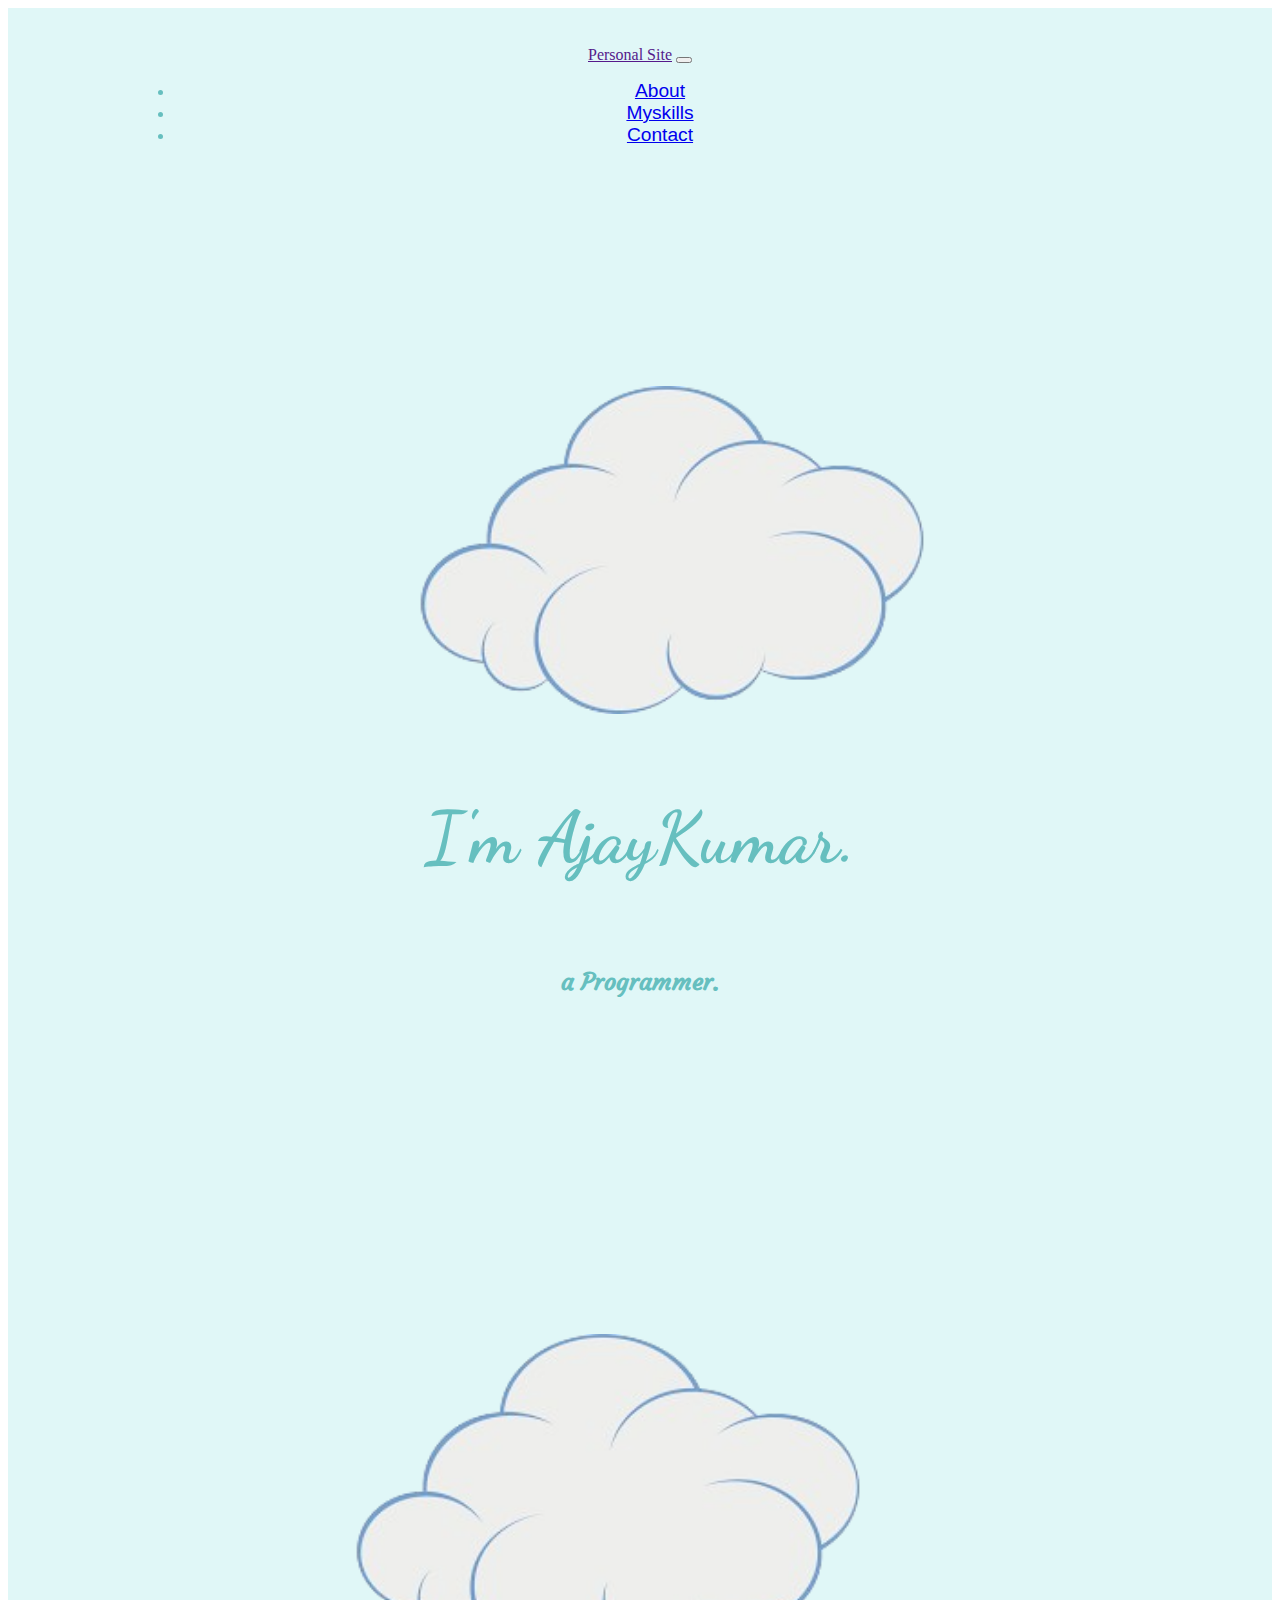
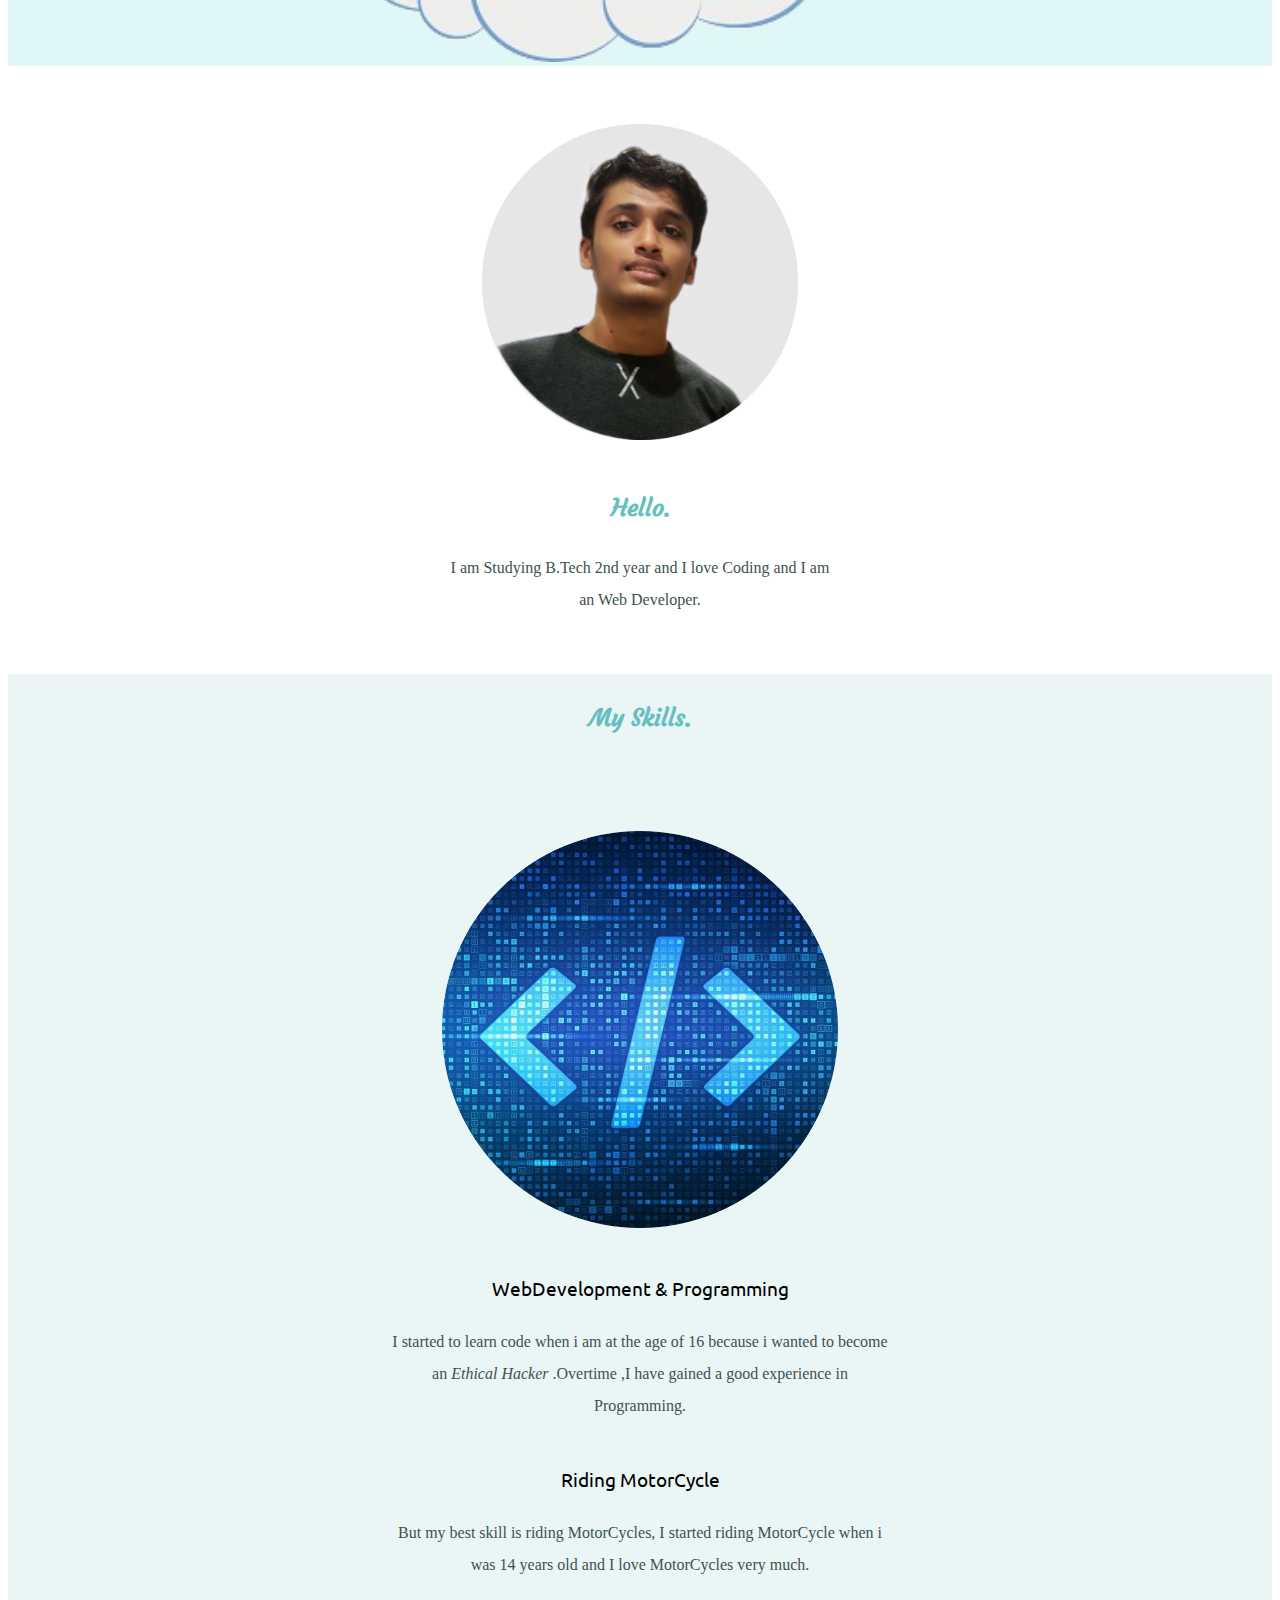
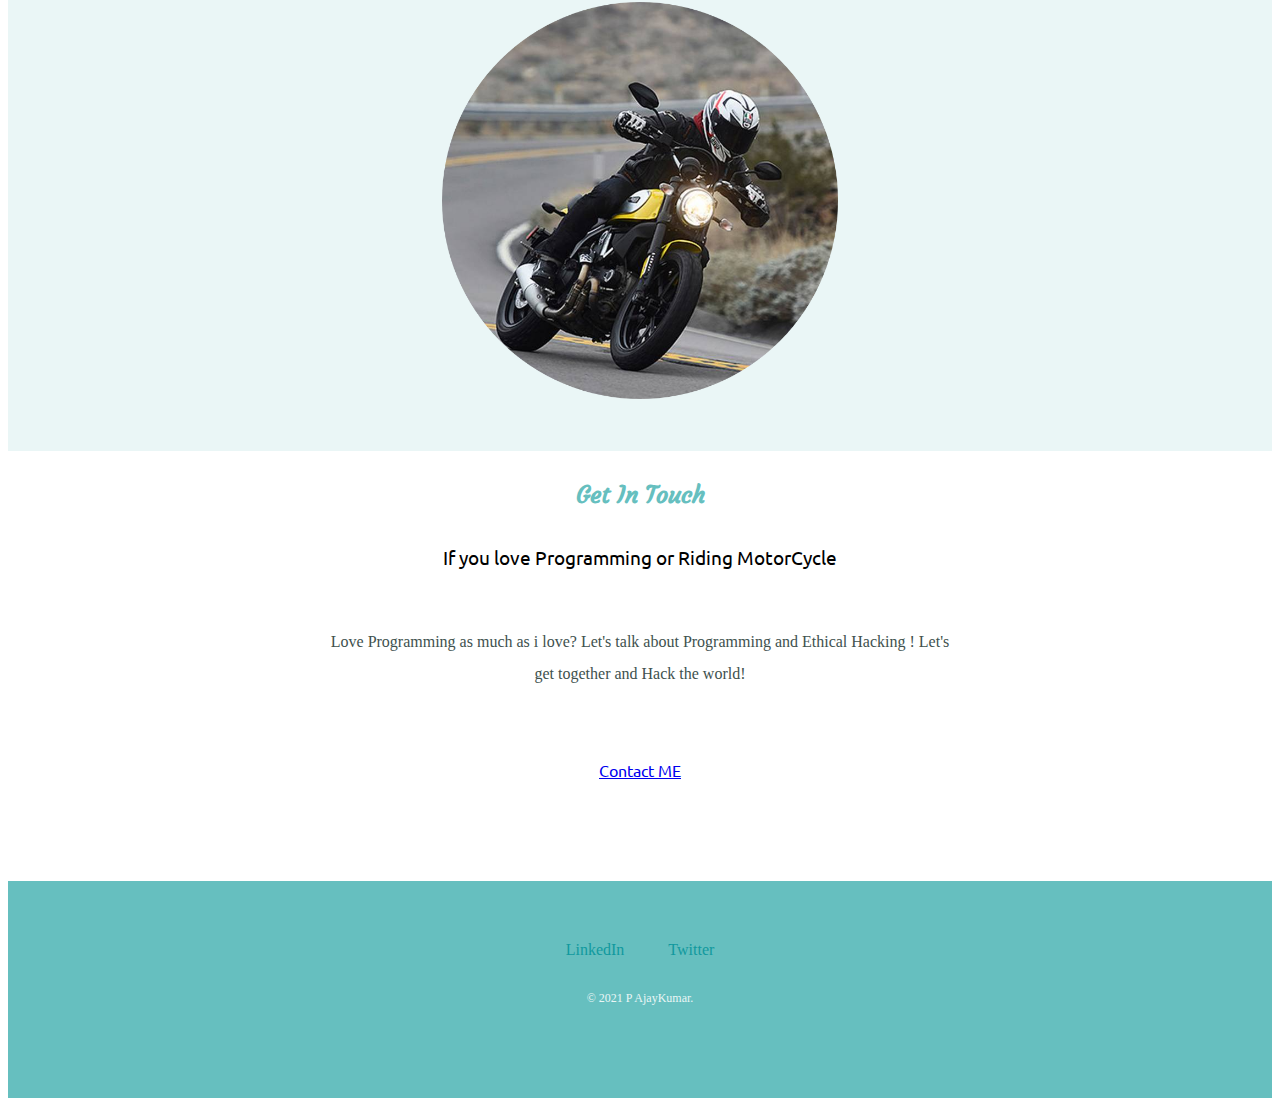
<file: index.html>
<!DOCTYPE html>
<html lang="en">
<head>
    <meta charset="UTF-8">
    <title>AJAY'S Personal Website</title>

    <!-- Bootstrap -->
    <link rel="icon" href="favicon.ico">
    <link href="https://cdn.jsdelivr.net/npm/bootstrap@5.0.2/dist/css/bootstrap.min.css" rel="stylesheet" integrity="sha384-EVSTQN3/azprG1Anm3QDgpJLIm9Nao0Yz1ztcQTwFspd3yD65VohhpuuCOmLASjC" crossorigin="anonymous">
    <link rel="stylesheet" href="style.css">

    <!-- JavaScript -->
    <script src="https://cdn.jsdelivr.net/npm/bootstrap@5.0.2/dist/js/bootstrap.bundle.min.js" integrity="sha384-MrcW6ZMFYlzcLA8Nl+NtUVF0sA7MsXsP1UyJoMp4YLEuNSfAP+JcXn/tWtIaxVXM" crossorigin="anonymous"></script>

    <!-- fonts -->
    <link href="https://fonts.googleapis.com/css2?family=Dancing+Script:wght@700&display=swap" rel="stylesheet">
    <link href="https://fonts.googleapis.com/css2?family=Courgette&family=Dancing+Script:wght@700&display=swap" rel="stylesheet">
    <link href="https://fonts.googleapis.com/css2?family=Montserrat:wght@200&family=Ubuntu:wght@300&display=swap" rel="stylesheet">
    
</head>

<body class = "body">

    <!-- Title section -->
    
    <section id="title">
        
        <div class="container-fluid">
            <nav class="navbar navbar-expand-lg navbar-light">
                <a class="navbar-brand" href="">Personal Site</a>

                <button class="navbar-toggler" type="button" data-bs-toggle="collapse" data-bs-target="#navbarNav" aria-controls="navbarNav" aria-expanded="false" aria-label="Toggle navigation">
                    <span class="navbar-toggler-icon"></span>
                </button>

                <div class="collapse navbar-collapse" id="navbarNav">
                    <ul class="navbar-nav ms-auto">
                        <li class="navbar-item">
                            <a class="nav-link" href="#about">About</a>
                        </li>
                        <li class="navbar-item">
                            <a class="nav-link" href="#myskills">Myskills</a>
                        </li>
                        <li class="navbar-item">
                            <a class="nav-link" href="#contact">Contact</a>
                        </li>
                    </ul>
                </div>
            </nav>
        </div>

        <div class = "top-compartment">

            <div class="row">
                <div class="col-lg-4 col-md-4 cloudimage">
                    <img class="leftcloudimage"src="cloud image.png" alt="">
                </div>
                
                <div class="col-lg-4  col-md-4 middleslot">
                    <h1 class="bigheading">I'm AjayKumar.</h1>
                    <h2 class="mediumheading"><p>a Programmer.</p></h2>
                    <img src="mountain.png" class = "mountainimage" alt="">
                </div>
                
                <div class="col-lg-4 col-md-4 cloudimage">
                    <img class="rightcloudimage" src="cloud image.png"  alt="">
                </div>
            </div>

        </div>
        

    </section>

    <div class="middle-container">

        <section id="about">

            <div class="profile">
                <img class = "my-pic" src="Ajay.png" alt="my-pic">
                <h2 class="mheading">Hello.</h2>
                <p class="text">I am Studying B.Tech 2nd year and I love Coding and I am an Web Developer.</p>
            </div>

        </section>

        <section id="myskills">

            <h2 class="mheading">My Skills.</h2>
            <div class="container-fluid">
                <div class="row">
                    <div class="col-lg-6 block">
                        <img class="skill-images" src="myskills.png" alt="myskills">
                    </div>
                    <div class="col-lg-6 block">
                        <h3 class="mediumheading" style="color:black; font-weight: normal; font-family: 'Ubuntu', sans-serif;">WebDevelopment & Programming</h3>
                        <p class="maxtext">I started to learn code when i am at the age of 16 because i wanted to become an <i>Ethical Hacker</i> .Overtime ,I have gained a good experience in Programming.</p>
                    </div>
                </div>

                <div class="row">
                    <div class="col-lg-6 block">
                        <h3 class="mediumheading" style="color:black; font-weight: normal; font-family: 'Ubuntu', sans-serif;">Riding MotorCycle</h3>
                        <p class="maxtext">But my best skill is riding MotorCycles, I started riding MotorCycle when i was 14 years old and I love MotorCycles very much. </p>
                    </div>
                    <div class="col-lg-6 block">
                        <img class="skill-images" src="motorcycle.png" alt="">
                    </div>
                </div>
            </div>

        </section>

        
        <section id="contact">
            <div class="contact-me">
                <h2 class="mheading">Get In Touch</h2>
                <h3 class="mheading" style="color:black; font-weight: normal;font-family: 'Ubuntu', sans-serif;">If you love Programming or Riding MotorCycle</h3>
                <p class="maxtext">Love Programming as much as i love? Let's talk about Programming and Ethical Hacking ! Let's get together and Hack the world!</p>
                <a class="btn btn-lg btn-light"style="font-family: 'Ubuntu', sans-serif; ;" href="mailto:pulletikurthiajaykumar13@gmail.com">Contact ME</a>
            </div>
        </section>

    </div>
      
    <section id="footer">
        <div class="bottom-container">
            <a class="footer-link" href="https://www.linkedin.com/in/ajay-kumar-pulletikurthi-677b80222/">LinkedIn</a>
            <a class="footer-link" href="https://twitter.com/">Twitter</a>
            <p class="copywrite">© 2021 P AjayKumar.</p>
        </div>
    </section> 


</body>

</html>
</file>
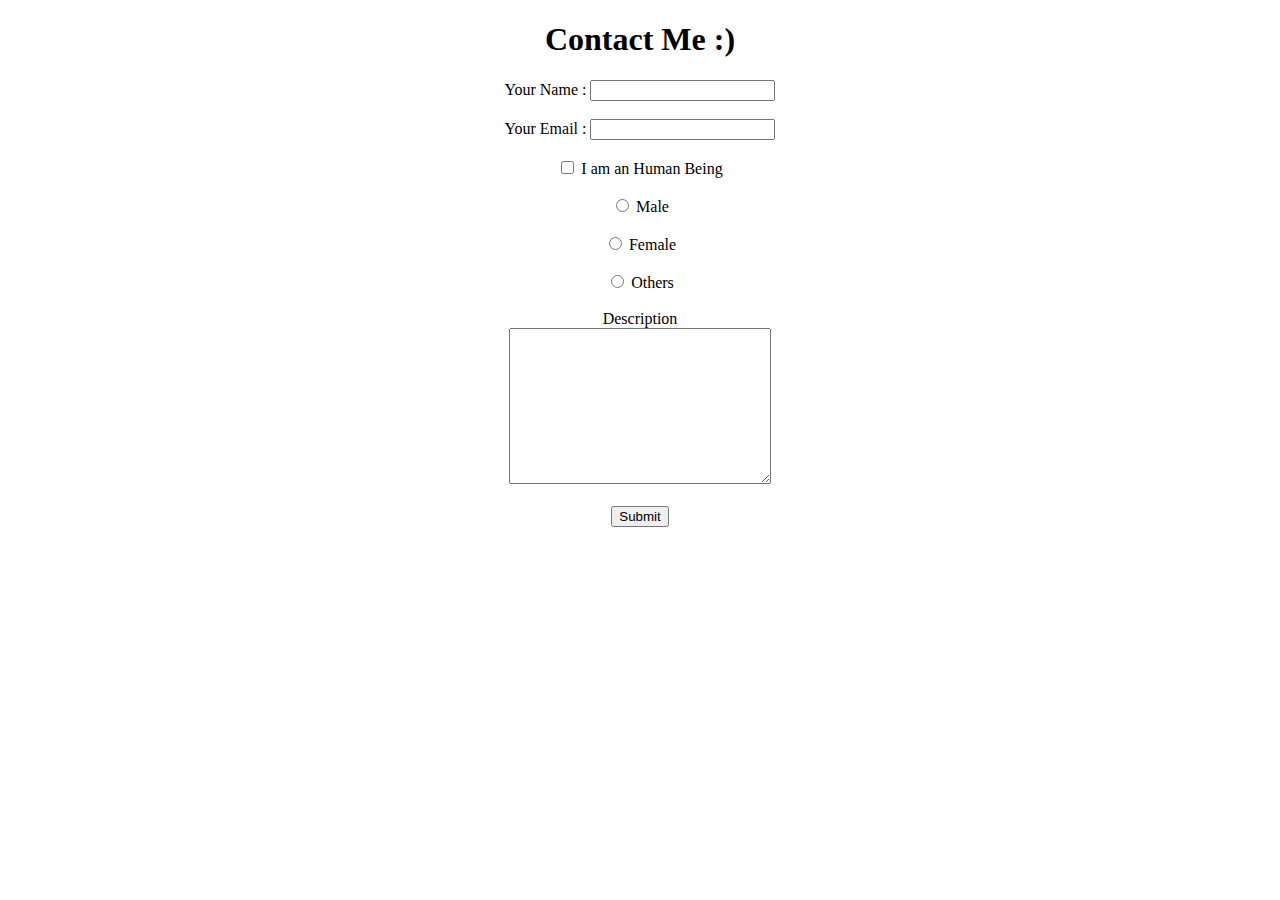
<file: Contact-me.html>
<!DOCTYPE html>
<html lang="en">
<head>
    <meta charset="UTF-8">
    <title>Contact-me</title>
    <link rel="stylesheet" href="style.css">
</head>
<body>
    <p><h1>Contact Me :)</h1></p>
    <form action="mailto:sample@gmail.com" method="POST" enctype="text/plain">
        <label for="">Your Name : </label>
        <input type="text" name="YourName" value="">
        <br><br>
        <label for="">Your Email : </label>
        <input type="email" name="YourEmail" value="">
        <br><br>
        <input type="checkbox" > I am an Human Being
        <br><br>
        <input type="radio"> Male
        <br><br>
        <input type="radio"> Female
        <br><br>
        <input type="radio"> Others
        <br><br>
        <label for="">Description</label>
        <br>
        <textarea name="YourMessage" id="" cols="30" rows="10"></textarea>
        <br><br>
        <input type="submit" value="Submit">
    </form>
</body>
</html>
</file>
<file: style.css>
body
{
    text-align: center;
}

h1,h2,h3,h4,h5,h6
{
    font-family: 'Courgette', cursive;
    font-weight: bold;
}

hr
{
    border-style: dotted none none none;
    background-color: #EAF6F6;
    border-width: 6px;
    width: 5%;
    margin: 100px auto;
    
}

/* title section */

#title 
{
    background-color: #e0f7f7;
}



/* containers */

#title .container-fluid 
{
    padding: 3% 10% 0%;
}

.container-fluid
{
    padding: 3% 10%;
}


/* myskills section */

#myskills
{
    background-color: #EAF6F6;
}

#myskills .mheading
{
    padding: 20px 0px;
}

.block
{
    padding: 10px;
}

/* footer section */

#footer 
{
    margin: 100px 0 0 0;
    background-color: #66bfbf;
    padding: 60px 0;
}

.footer-link 
{
    color: #11999E;
    margin: 10px 20px;
    text-decoration: none;
}

.footer-link:hover
{
    color: white;
}

.copywrite
{
    color: #EAF6F6;
    font-size: 0.75rem;
    padding: 20px 0;
}

/* navbar */

.navbar-item 
{
    padding: 0 18px;
}

.navbar
{
    padding: 0 0 6rem 0;
    color: #66bfbf;
}

/* .navbar-brand 
{
    font-family: 'Ubuntu', sans-serif;
    font-size: 2rem;
    font-weight: bold;
    
} */

.nav-link 
{
    font-size: 1.2rem;
    font-family: 'Montserrat-light', sans-serif;
}

/* images */
.mountainimage
{
    width: 100%;
    padding-top: 12%;
    height: 300px;
}

.leftcloudimage
{
    width: 40%;
    margin-top: 8rem;
    margin-left: 4rem;
}

.rightcloudimage
{
    width: 40%;
    margin-right: 4rem;
}

.my-pic
{
    width: 25%;
    margin: 20px auto;
}

.skill-images
{
    width: 40%;
    margin-top: 1px;

}


/* headings */

.bigheading
{
    font-family: 'Dancing Script', cursive;
    line-height: 2;
    font-weight: bold;
    
    font-size: 4.5rem;
    color: #66bfbf;
    
    
}

.mediumheading
{
    font-family: 'Courgette', cursive;
    line-height: 2;
    color: #66bfbf;
    /* font-size: 3vw; */
    
}

.mheading
{
    font-family: 'Courgette', cursive;
    line-height: 2;
    color: #66bfbf;
    margin: 20px 0;
}

/* Sentences */

.text
{
    width: 30%;
    margin: auto;
    line-height: 2;
    color:#40514E;
}

.maxtext
{
    width: 50%;
    margin: auto;
    line-height: 2;
    color:#40514E;
}

.contact-me .maxtext
{
    
    margin: 50px auto 70px;
}

/* about */

.profile
{
    padding: 3% 0%;
}
 
@media (max-width:768px)
{
    .cloudimage
    {
        width: 0%;
        padding: 0%;
    }

    .middleslot
    {
        width:100%;
    }

}

@media (max-width:1361px) and (min-width:768px)
{
    
    .mountainimage
    {
        width: 0%;
        padding: 0%;
    }
}
</file>
